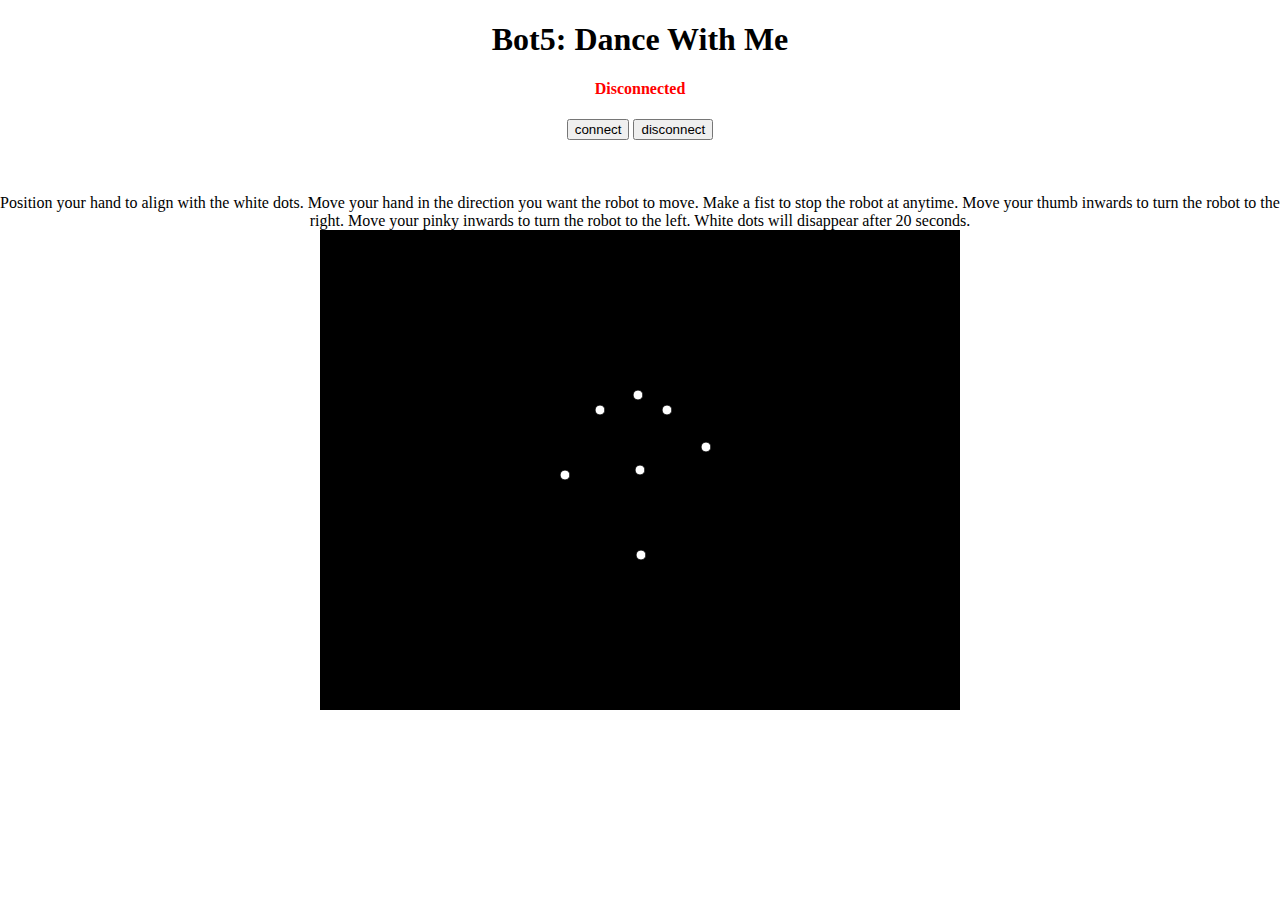
<file: Examples/10 Dance With Me/index.html>
<!DOCTYPE html><html lang="en"><head>
  <meta charset="utf-8">
  <title>Bot5: Dance With Me</title>
  <script src="p5.min.js"></script>
    <script src="p5.sound.min.js"></script>
    <script src="ml5.min.js" type="text/javascript"></script>
      <script src="bot5.js"></script>
  <script src="p5.ble.js"></script>
  <link rel="stylesheet" type="text/css" href="style.css">
    <meta charset="utf-8"></head><body><h1><center>Bot5: Dance With Me</center></h1>

    <h4 id="connectedStatus">Disconnected</h4>

  <button id="connect" type="submit" onclick="connectToBle()"> connect</button>
  <button id="disconnect" type="submit" onclick="disconnectToBle()">disconnect </button>

  <br>
  <br>
  <br>
  <br>
  Position your hand to align with the white dots. Move your hand in the direction you want the robot to move. Make a fist to stop the robot at anytime. Move your thumb inwards to turn the robot to the right. Move your pinky inwards to turn the robot to the left. White dots will disappear after 20 seconds.

  <script src="sketch.js"></script>

  <script>
    const serviceUuid = "417c891e-f837-4a72-a097-ed1a8c4a4840";
    
    let bot5;
    let isConnected = false;

    var connectButton = document.getElementById("connect");
    var disconnectButton = document.getElementById("disconnect");

    bot5 = new Bot5();

    function connectToBle() {
      bot5.connect(serviceUuid);
    }

    function disconnectToBle() {
      bot5.disconnect();
      // Check if myBLE is connected
      isConnected = bot5.isConnected();
    }
    
    function bot5Connect() {
      isConnected = bot5.isConnected();
      if (isConnected) {
        connectedStatus.innerHTML = "Connected";
        connectedStatus.style.color = "green";
      } else {
        connectedStatus.innerHTML = "Disconnected";
        connectedStatus.style.color = "red";
      }
    }
  </script>

  

</body></html>
</file>
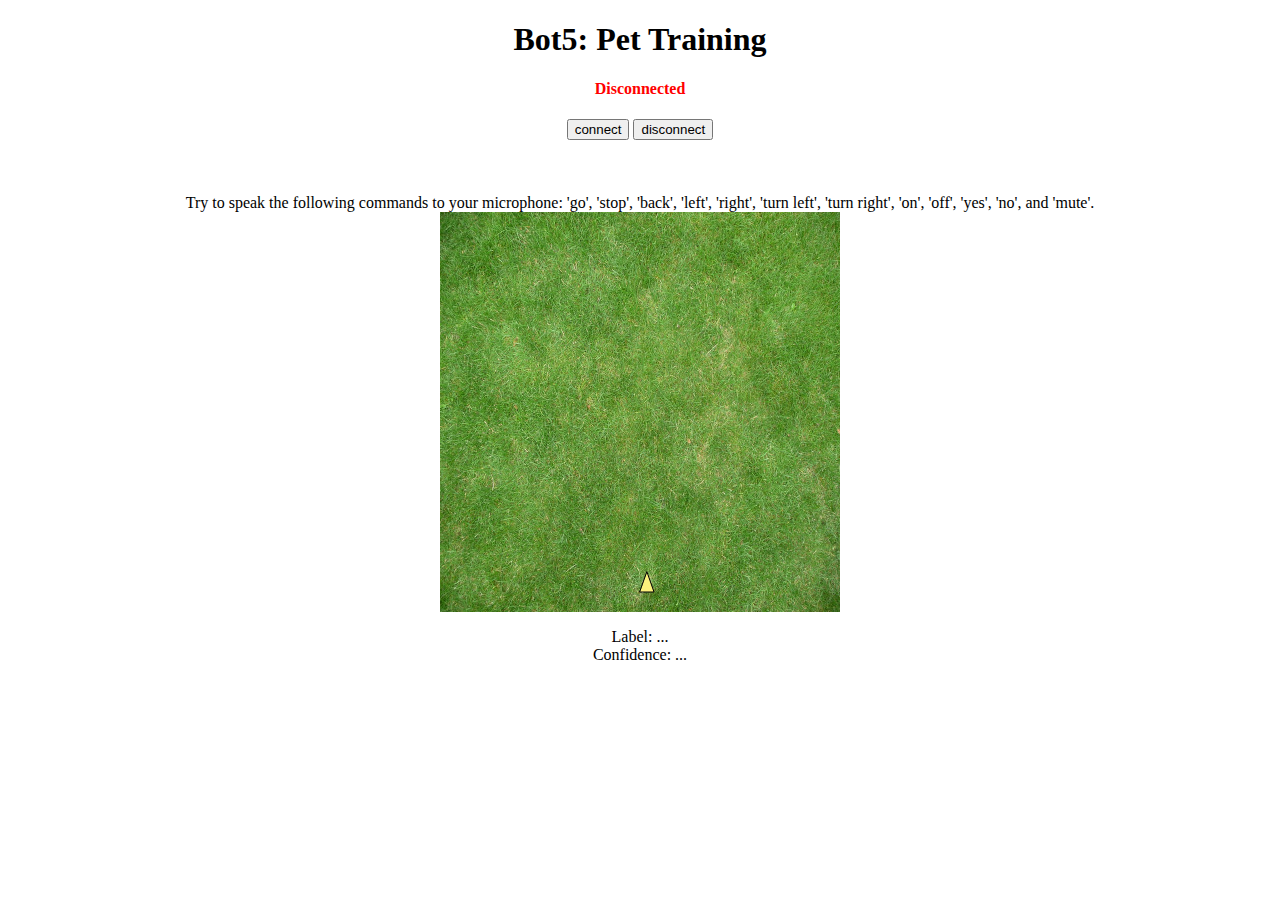
<file: Examples/9 Pet Training/index.html>
<!DOCTYPE html><html lang="en"><head>
  <meta charset="utf-8">
  <title>Bot5: Pet Training</title>
  <script src="p5.min.js"></script>
    <script src="p5.sound.min.js"></script>
  <script src="ml5.min.js" type="text/javascript"></script>
      <script src="bot5.js"></script>
  <script src="p5.ble.js"></script>
  <link rel="stylesheet" type="text/css" href="style.css">
    <meta charset="utf-8"></head><body><h1><center>Bot5: Pet Training</center></h1>

    <h4 id="connectedStatus">Disconnected</h4>

  <button id="connect" type="submit" onclick="connectToBle()"> connect</button>
  <button id="disconnect" type="submit" onclick="disconnectToBle()">disconnect </button>

  <br>
  <br>
  <br>
  <br>
  
  Try to speak the following commands to your microphone: 'go', 'stop', 'back', 'left', 'right', 'turn left', 'turn right', 'on', 'off', 'yes', 'no', and 'mute'.
  
  <script src="sketch.js"></script>

  <script>
    const serviceUuid = "417c891e-f837-4a72-a097-ed1a8c4a4840";
    
    let bot5;
    let isConnected = false;

    var connectButton = document.getElementById("connect");
    var disconnectButton = document.getElementById("disconnect");

    bot5 = new Bot5();

    function connectToBle() {
      bot5.connect(serviceUuid);
    }

    function disconnectToBle() {
      bot5.disconnect();
      // Check if myBLE is connected
      isConnected = bot5.isConnected();
    }
    
    function bot5Connect() {
      isConnected = bot5.isConnected();
      if (isConnected) {
        connectedStatus.innerHTML = "Connected";
        connectedStatus.style.color = "green";
      } else {
        connectedStatus.innerHTML = "Disconnected";
        connectedStatus.style.color = "red";
      }
    }
  </script>

  

</body></html>
</file>
<file: Examples/10 Dance With Me/style.css>
html, body {
  text-align: center;
  margin: 0;
  padding: 0;
}

canvas {
  text-align: center;
  background: #ff5f5f;
  padding: 0;
  margin: 0 auto;
  margin-bottom: 1rem;
  display: block;
}
</file>
<file: Examples/9 Pet Training/style.css>
html, body {
  text-align: center;
  margin: 0;
  padding: 0;
}
canvas {
  text-align: center;
  background: #ff5f5f;
  padding: 0;
  margin: 0 auto;
  margin-bottom: 1rem;
  display: block;
}
</file>
